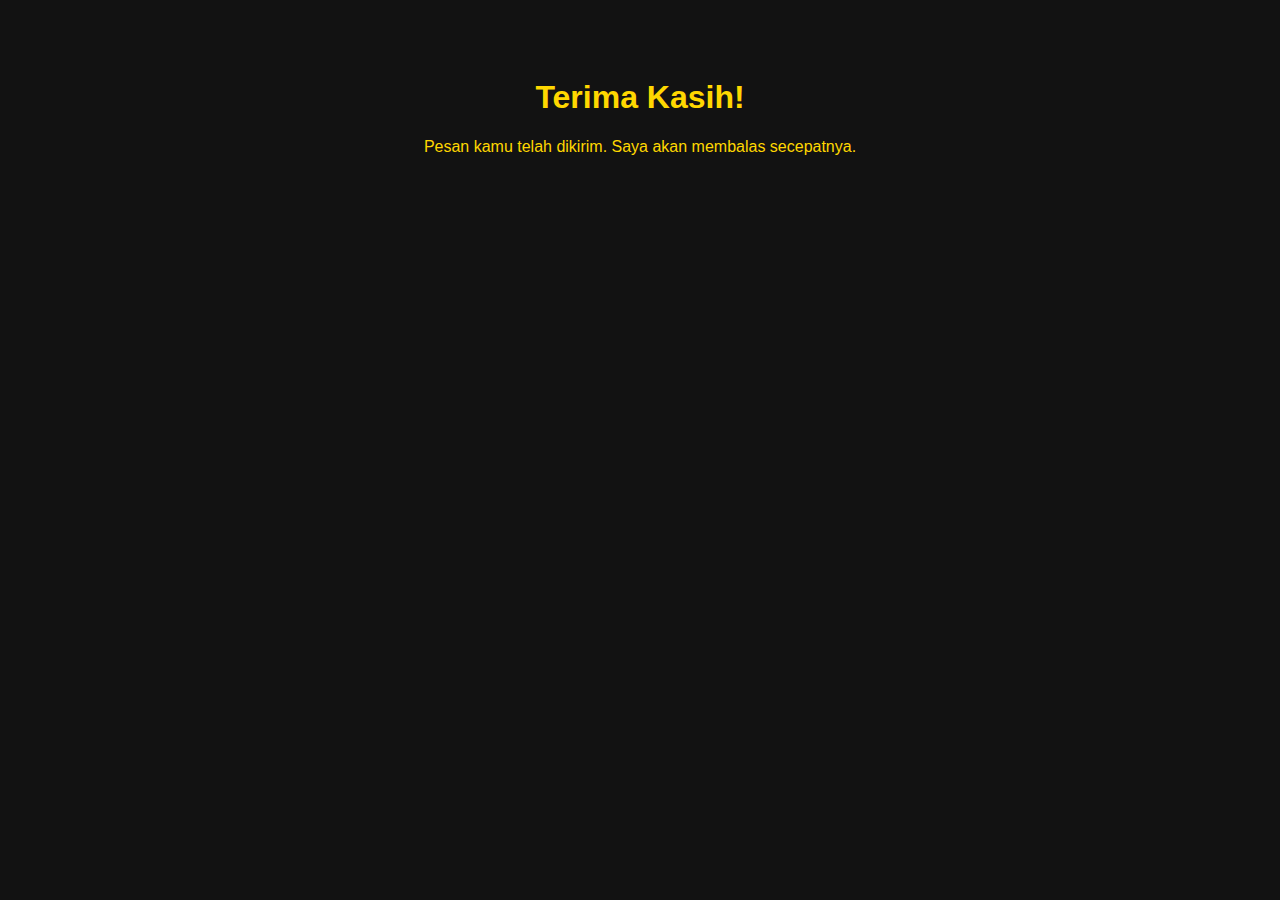
<file: thanks.html>
<!DOCTYPE html>
<html>
<head>
  <title>Terima Kasih</title>
  <style>
    body {
      font-family: 'Poppins', sans-serif;
      text-align: center;
      padding: 50px;
      background-color: #121212;
      color: #FFD700;
    }
  </style>
</head>
<body>
  <h1>Terima Kasih!</h1>
  <p>Pesan kamu telah dikirim. Saya akan membalas secepatnya.</p>
</body>
</html>
</file>
